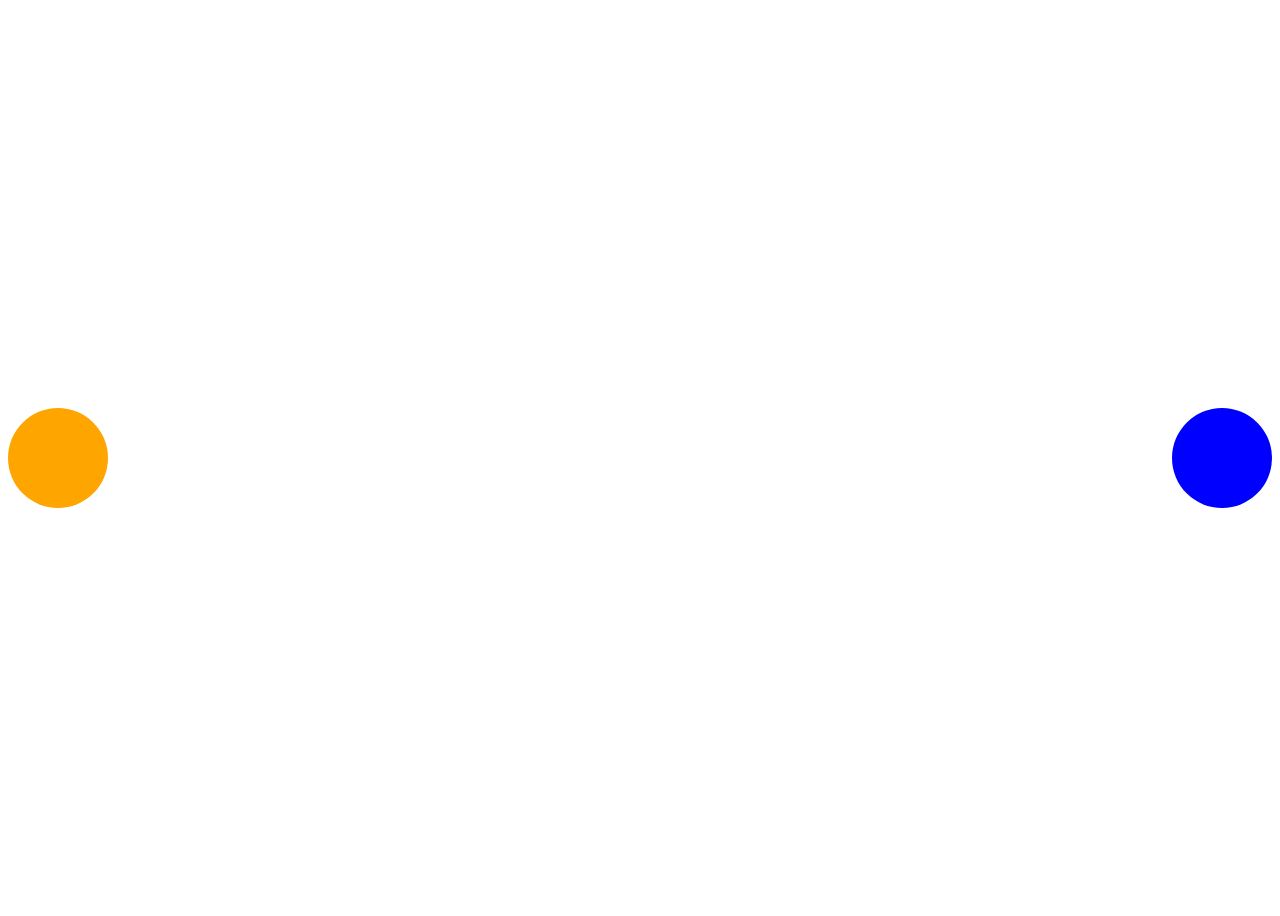
<file: ex1/index.html>
<!DOCTYPE html>
<html lang="pt-BR">

<head>
    <meta charset="UTF-8">
    <meta name="viewport" content="width=device-width, initial-scale=1.0">
    <link rel="stylesheet" href="style.css">
    <title>Atividade 1</title>
</head>

<body>
    <section class="container-flex">
        <div class="circulo-azul"></div>
        <div class="circulo-laranja"></div>
    </section>
</body>

</html>
</file>
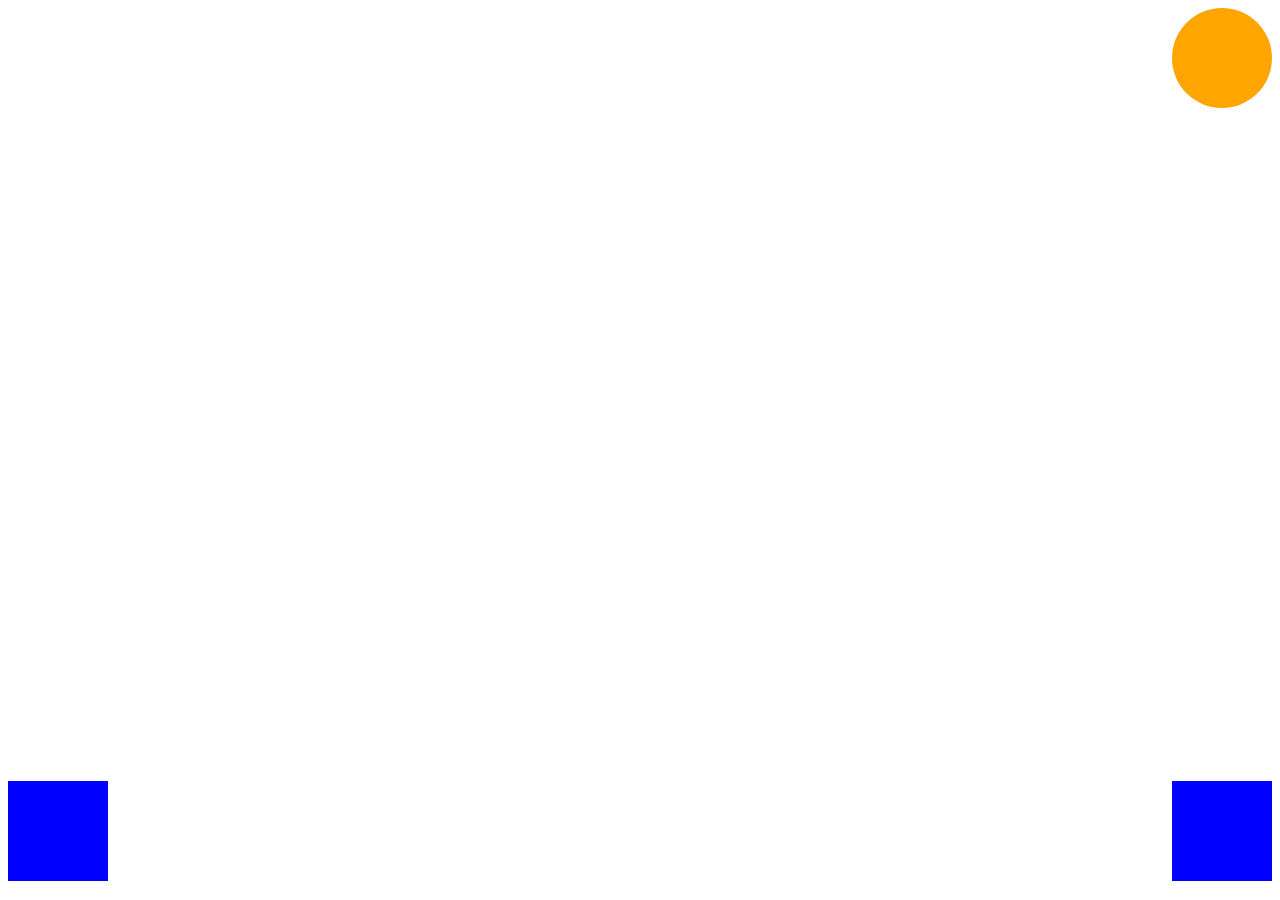
<file: ex2/index.html>
<!DOCTYPE html>
<html lang="pt-BR">

<head>
    <meta charset="UTF-8">
    <meta name="viewport" content="width=device-width, initial-scale=1.0">
    <link rel="stylesheet" href="style.css">
    <title>Atividade 2</title>
</head>

<body>
    <section class="container">

        <div class="laranja">
            <div class="circulo-laranja"></div>
        </div>

        <div class="bloco-azul">
            <div class="quadrado-azul"></div>
            <div class="quadrado-azul"></div>
        </div>

    </section>
</body>

</html>
</file>
<file: ex1/style.css>
.circulo-azul{
    background-color: blue;
    border-radius: 50%;
    width: 100px;
    height: 100px;
    
}


.circulo-laranja{
    background-color: orange;
    border-radius: 50%;
    width: 100px;
    height: 100px;
}

.container-flex {
    display: flex;
    flex-direction: row-reverse;
    justify-content: space-between;
    align-items: center;
    height: 100vh;
}
</file>
<file: ex2/style.css>
.container {
    display: flex;
    justify-content: space-between;
    flex-direction: column;
    height: 97vh;
}

.laranja {
    display: flex;
    justify-content: end;
}

.circulo-laranja{
    background-color: orange;
    border-radius: 50%;
    width: 100px;
    height: 100px;
}

.bloco-azul {
    display: flex;
    justify-content: space-between;
}

.quadrado-azul {
    background-color: blue;
    width: 100px;
    height: 100px;
}
</file>
